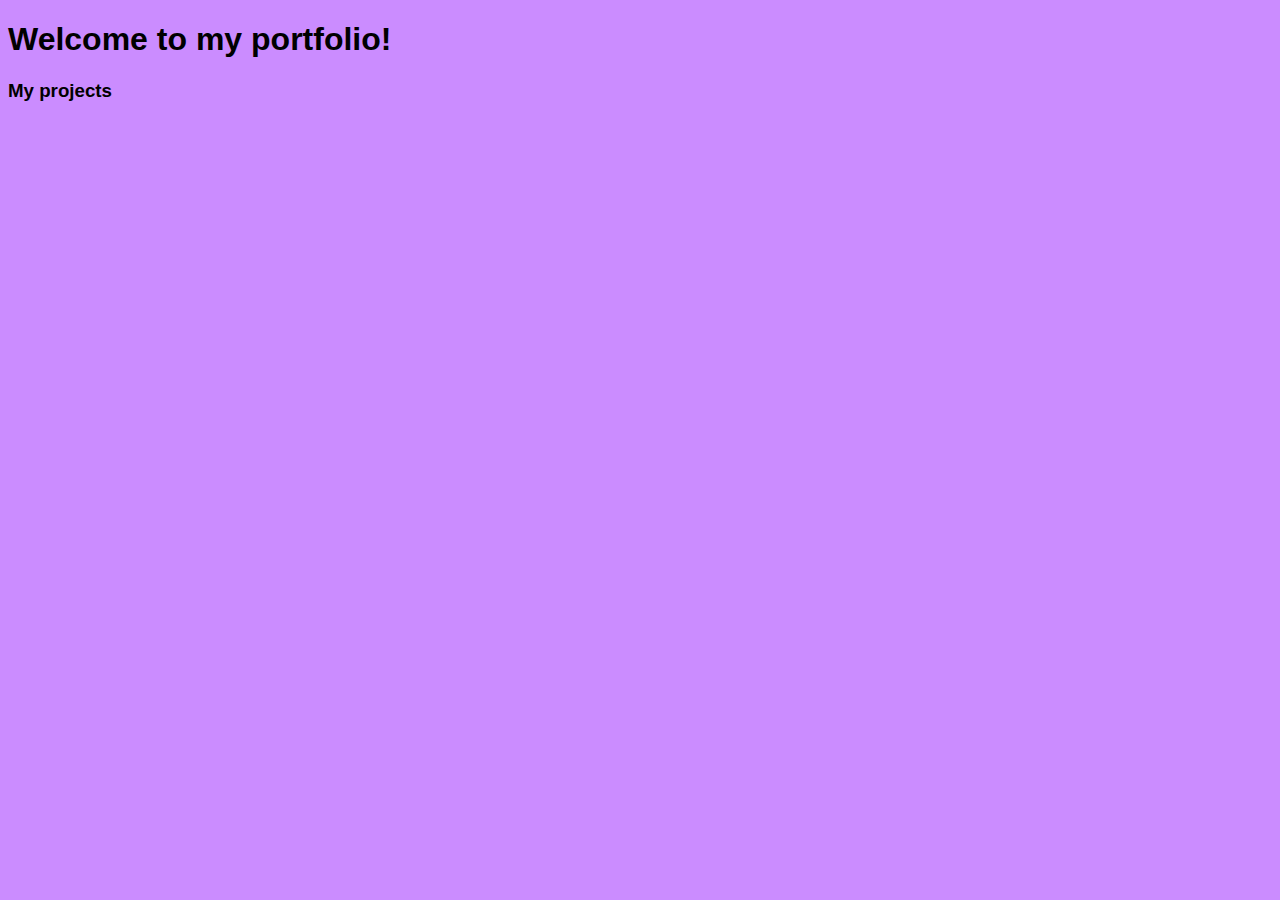
<file: index.html>
<!DOCTYPE html>
<html lang="en">
<head>
    <meta charset="UTF-8" />
    <title>James's Portfolio</title>
    <meta name="viewport" content="width=device-width,initial-scale=1" />
    <meta name="description" content="" />
    <link rel="icon" href="favicon.png"/>
    <link rel="stylesheet" href="assets/styles.css"/>
</head>
<body>
    <h1>Welcome to my portfolio!</h1>

    <em></em>

    <h3>My projects</h3>

    <div class="card-container">

        <script src="components/card.js"></script>
        <script>
            const cardContainer = document.querySelector(".card-container");

            cardContainer.append(createCard("dogs", null, "cats"));
            cardContainer.append(createCard("chips", null, "bats"));
        </script>
    </div>

<!-- temporary removal while I implement card component
    <div class="card" onclick="goToPage('pages/mini-ecommerce')">
        <p>Mini ecommerce SPA</p>
        <img alt="photo"></img>
        <p>A short description of the project.</p>
    </div>

    <div class="card">
        <p>Project 2</p>
        <img alt="photo"></img>
        <p>A short description of the project.</p>
    </div>
-->

    <script src="assets/scripts.js"></script>
</body>
</html>
</file>
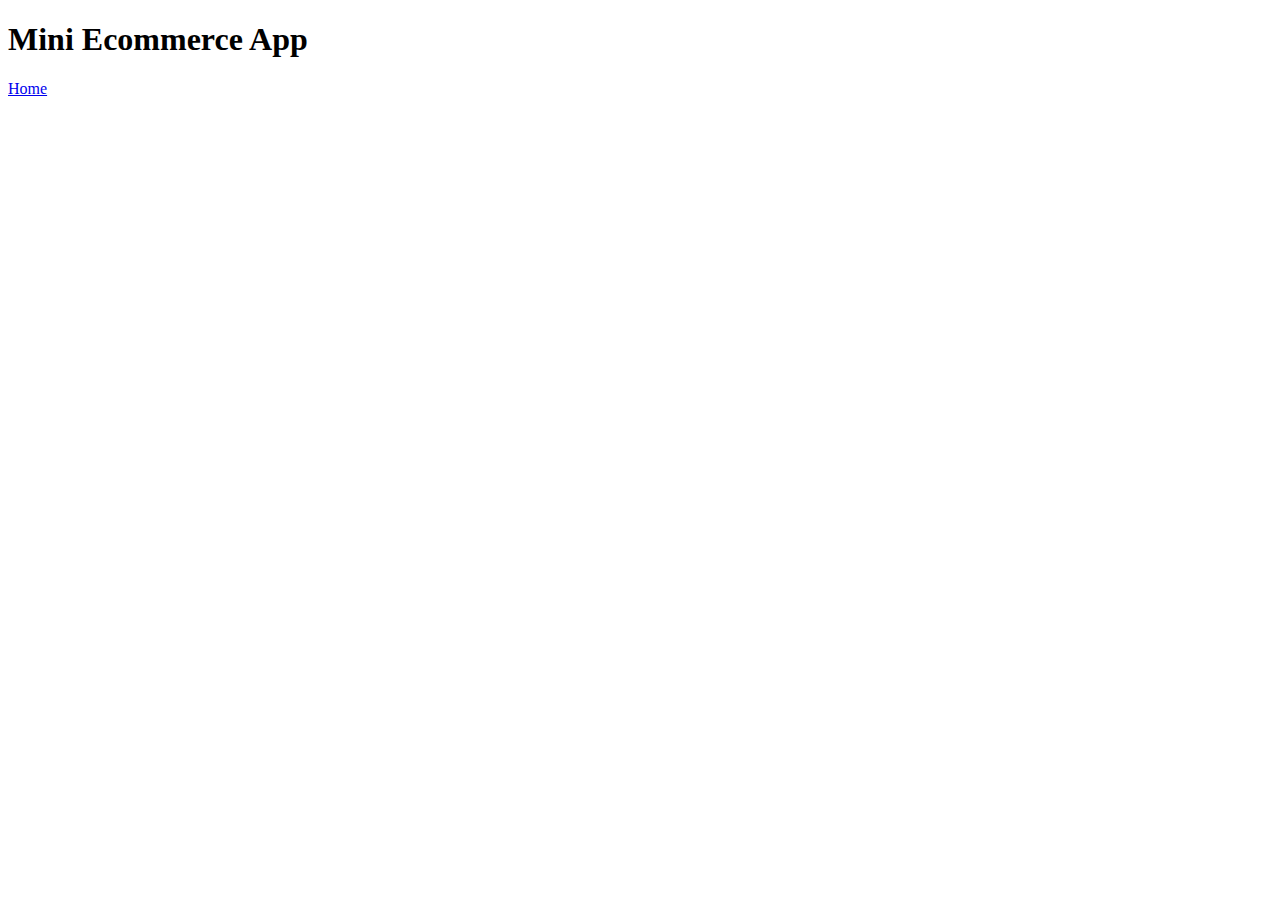
<file: pages/mini-ecommerce.html>
<!DOCTYPE html>
<html lang="en">
<head>
    <meta charset="UTF-8" />
    <title>Portfolio - Ecommerce App</title>
    <meta name="viewport" content="width=device-width,initial-scale=1" />
    <meta name="description" content="" />
    <link rel="icon" href="../favicon.png">
</head>

<body>
    <h1>Mini Ecommerce App</h1>
    <a href="..">Home</a>

</body>
</html>
</file>
<file: assets/styles.css>
:root {
    --background-color: #8c00ff73;

    --text-color: #000000;
    --font-family: 'Segoe UI', Arial, sans-serif;
    --border-radius: 8px;
}

body {
    background: var(--background-color);
    color: var(--text-color);
    font-family: var(--font-family);
}

nav {
    margin: -8px;                       /* override the default 8px margin from <body> */
    position: sticky;                   /* stays at top while scrolling */
    top: 0;
    background-color: black;
    border-bottom: 1px solid black;   /* line across bottom of block */
    padding: 0.75rem 1rem;
    display: flex;                      /* lay out links in a row */
    gap: 1rem;                          /* space between links */
    justify-content: flex-end;          /* temporary: place links on right side.
                                        This will need to be changed when I add my logo. */
}

nav a {
  color: #ffffff;
  text-decoration: none;
}

section {
    min-height: 100vh;
    padding: 2rem;
    border-bottom: 1px solid black;
}

.card {
    border: 2px solid black;
    padding: 10px;
    margin: 10px;
    width: 300px;
    display: inline-block;
}
</file>
